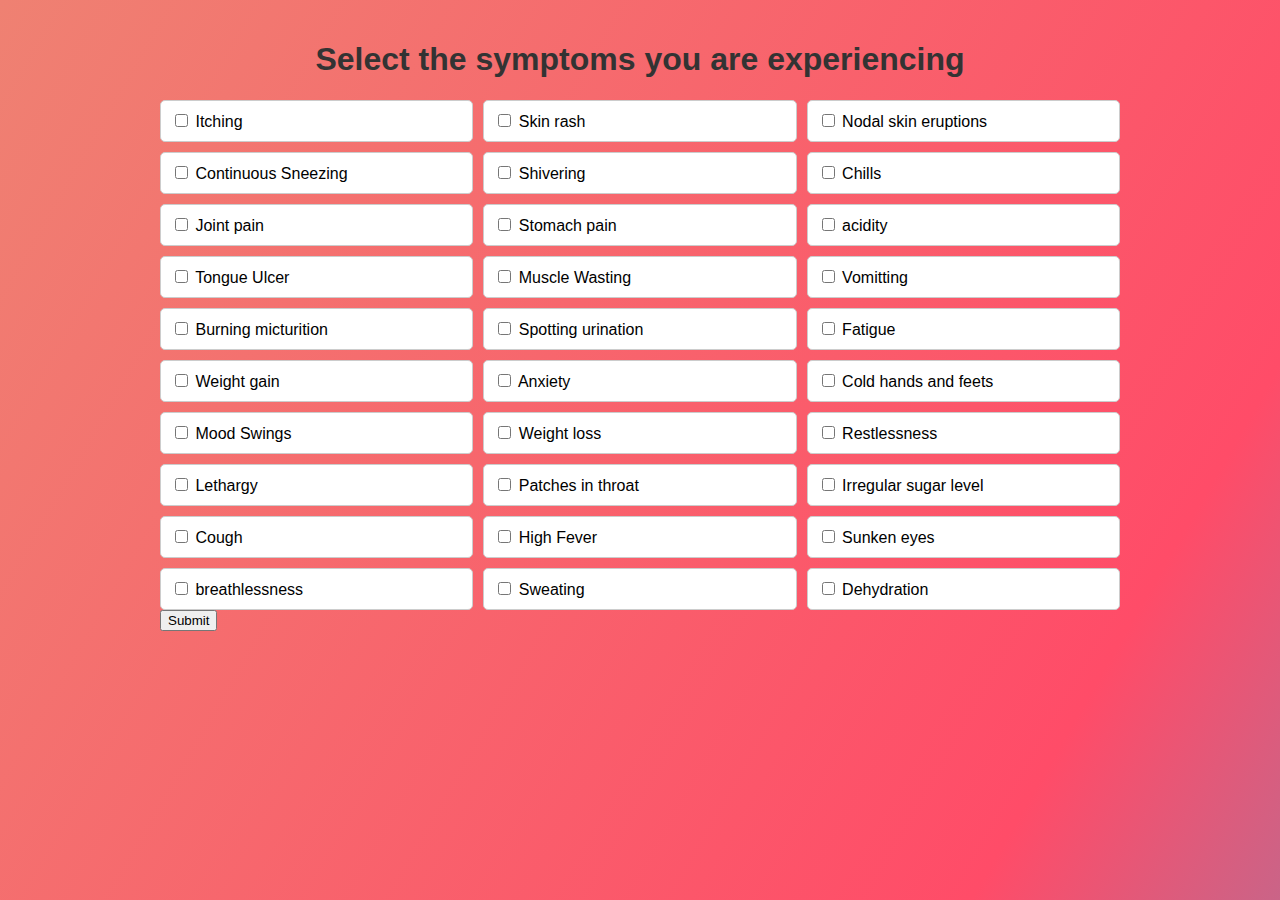
<file: dd.html>
<!DOCTYPE html>
<html>
<head>
    <title>Beautiful Home Page</title>
    <style>
        body {
            font-family: Arial, sans-serif;
            background-color: #f2f2f2;
            margin: 0;
            padding: 0;
        }
        
        .container {
            max-width: 960px;
            margin: 0 auto;
            padding: 20px;
        }
        
        h1 {
            text-align: center;
            color: #333;
        }
        
        .radio-container {
            display: grid;
            grid-template-columns: repeat(3, 1fr);
            grid-gap: 10px;
            margin-top: 20px;
        }
        
        .radio-button {
            display: inline-block;
            padding: 10px;
            background-color: #fff;
            border: 1px solid #ccc;
            border-radius: 5px;
            cursor: pointer;
            transition: background-color 0.3s ease;
        }
        
        .radio-button:hover {
            background-color: #f9f9f9;
        }

        .gradient-background {
    background: linear-gradient(300deg, #00bfff, #ff4c68, #ef8172);
    background-size: 180% 180%;
    animation: gradient-animation 18s ease infinite;
  }
  
  @keyframes gradient-animation {
    0% {
      background-position: 0% 50%;
    }
    50% {
      background-position: 100% 50%;
    }
    100% {
      background-position: 0% 50%;
    }
  }
    </style>
</head>
<body class="gradient-background">
    <div class="container">
        <h1>Select the symptoms you are experiencing </h1>
        <div class="radio-container">
            <div class="radio-button">
                <input type="checkbox" name="option" id="itching">
                <label for="option1">Itching</label>
            </div>
            <div class="radio-button">
                <input type="checkbox" name="option" id="skin_rash">
                <label for="option2">Skin rash</label>
            </div>
            <div class="radio-button">
                <input type="checkbox" name="option" id="nodal_skin_eruptions">
                <label for="option2">Nodal skin eruptions</label>
            </div>
            <div class="radio-button">
                <input type="checkbox" name="option" id="continuous_sneezing">
                <label for="option2">Continuous Sneezing</label>
            </div>
            <div class="radio-button">
                <input type="checkbox" name="option" id="shivering">
                <label for="option2">Shivering</label>
            </div>
            <div class="radio-button">
                <input type="checkbox" name="option" id="chills">
                <label for="option2">Chills</label>
            </div>
            <div class="radio-button">
                <input type="checkbox" name="option" id="joint_pain">
                <label for="option2">Joint pain</label>
            </div>
            <div class="radio-button">
                <input type="checkbox" name="option" id="stomach_pain">
                <label for="option2">Stomach pain</label>
            </div>
            <div class="radio-button">
                <input type="checkbox" name="option" id="acidity">
                <label for="option2">acidity</label>
            </div>
            <div class="radio-button">
                <input type="checkbox" name="option" id="ulcers_on_tongue">
                <label for="option2">Tongue Ulcer</label>
            </div>
            <div class="radio-button">
                <input type="checkbox" name="option" id="muscle_wasting">
                <label for="option2">Muscle Wasting</label>
            </div>
            <div class="radio-button">
                <input type="checkbox" name="option" id="vomitting">
                <label for="option2">Vomitting</label>
            </div>
            <div class="radio-button">
                <input type="checkbox" name="option" id="burning_micturition">
                <label for="option2">Burning micturition</label>
            </div>
            <div class="radio-button">
                <input type="checkbox" name="option" id="spotting_urination">
                <label for="option2">Spotting urination</label>
            </div>
            <div class="radio-button">
                <input type="checkbox" name="option" id="fatigue">
                <label for="option2">Fatigue</label>
            </div>
            <div class="radio-button">
                <input type="checkbox" name="option" id="weight_gain">
                <label for="option2">Weight gain</label>
            </div>
            <div class="radio-button">
                <input type="checkbox" name="option" id="anxiety">
                <label for="option2">Anxiety</label>
            </div>
            <div class="radio-button">
                <input type="checkbox" name="option" id="cold_hands_and_feets">
                <label for="option2">Cold hands and feets</label>
            </div>
            <!-- <div class="radio-button">
                <input type="checkbox" name="option" id="cold_hands_and_feets">
                <label for="option2">Swollen lymph nodes</label>
            </div> -->
            <div class="radio-button">
                <input type="checkbox" name="option" id="mood_swings">
                <label for="option2">Mood Swings</label>
            </div>
            <div class="radio-button">
                <input type="checkbox" name="option" id="weight_loss">
                <label for="option2">Weight loss</label>
            </div>
            <div class="radio-button">
                <input type="checkbox" name="option" id="restlessness">
                <label for="option2">Restlessness</label>
            </div>
            <div class="radio-button">
                <input type="checkbox" name="option" id="lethargy">
                <label for="option2">Lethargy</label>
            </div>
            <div class="radio-button">
                <input type="checkbox" name="option" id="patches_in_throat">
                <label for="option2">Patches in throat</label>
            </div>
            <div class="radio-button">
                <input type="checkbox" name="option" id="irregular_sugar_level">
                <label for="option2">Irregular sugar level</label>
            </div>
            <div class="radio-button">
                <input type="checkbox" name="option" id="cough">
                <label for="option2">Cough</label>
            </div>
            <div class="radio-button">
                <input type="checkbox" name="option" id="high_fever">
                <label for="option2">High Fever</label>
            </div>
            <div class="radio-button">
                <input type="checkbox" name="option" id="sunken_eyes">
                <label for="option2">Sunken eyes</label>
            </div>
            <div class="radio-button">
                <input type="checkbox" name="option" id="breathlessness">
                <label for="option2">breathlessness</label>
            </div>
            <div class="radio-button">
                <input type="checkbox" name="option" id="sweating">
                <label for="option2">Sweating</label>
            </div>
            
            
            <div class="radio-button">
                <input type="checkbox" name="option" id="dehydration">
                <label for="option30">Dehydration</label>
            </div>
            <!-- <div class="radio-button">
                <input type="checkbox" name="option" id="indigestion">
                <label for="option2">Indigestion</label>
            </div> -->
        </div>
        <div class="submit">
            <button type="submit">
                Submit
            </button>
        </div>
    </div>
</body>
</html>
</file>
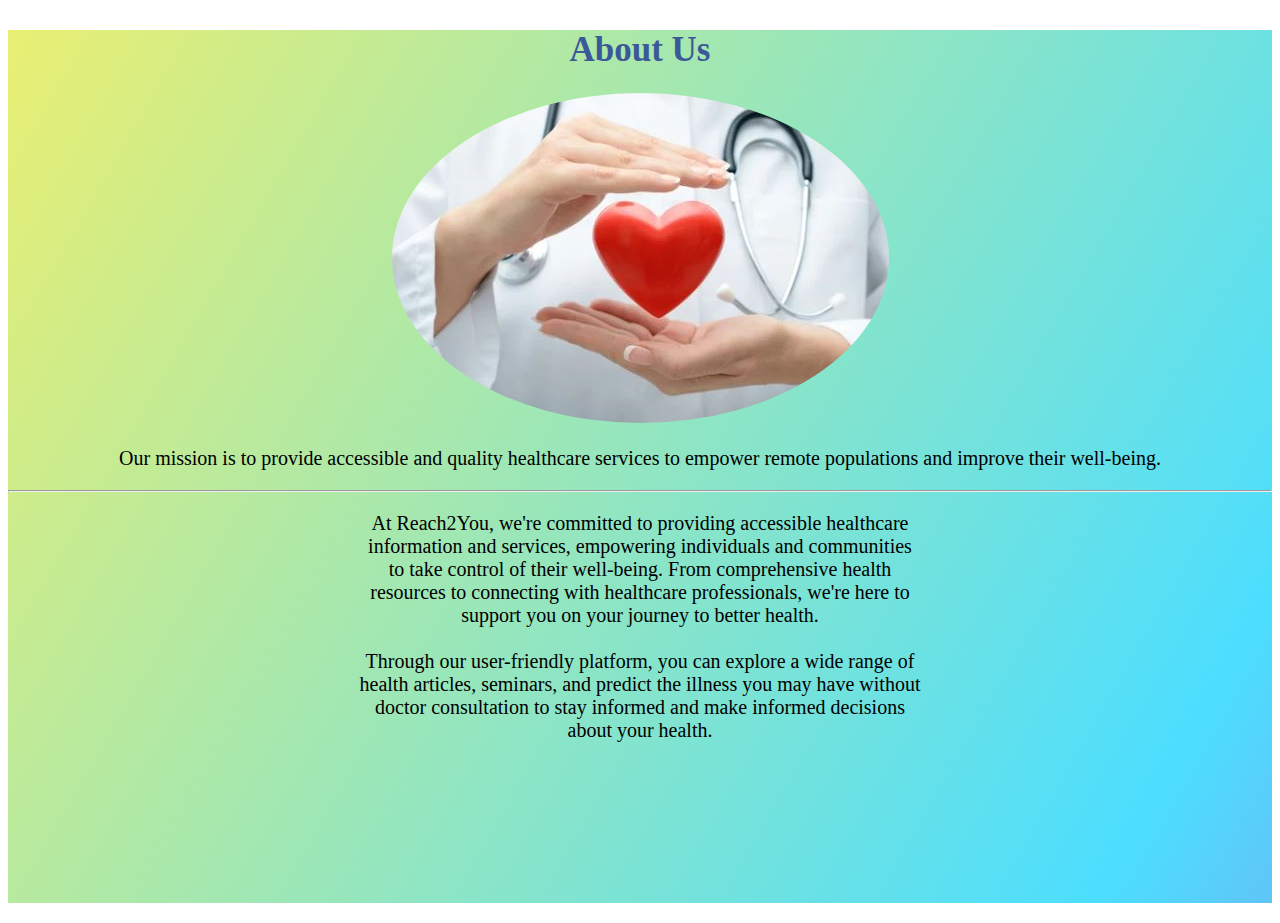
<file: website/html/Aboutus.html>
<!DOCTYPE html>
<html lang="en">
<head>
<meta charset="utf-8">
<title>HTML</title>
<link rel="stylesheet" href="https://cdnjs.cloudflare.com/ajax/libs/font-awesome/4.7.0/css/font-awesome.min.css">
<style>
    .About-us {
	  width: 100%;
	  text-align: center;
	 /* <!-- background-color: #78d7f9; --> */
	  margin-top: 30px;
	  margin-bottom: 0px;

	}

    .About-us {
    background: linear-gradient(300deg, #ff00bb, #4cdeff,#e9ef72);
    background-size: 180% 180%;
    animation: gradient-animation 18s ease infinite;
  }
  
  @keyframes gradient-animation {
    0% {
      background-position: 0% 50%;
    }
    50% {
      background-position: 100% 50%;
    }
    100% {
      background-position: 0% 50%;
    }
    }
    
    .para {
        text-align: center;
        margin-left: 350px;
        margin-right: 350px;
    }
	h1{
	  color: red;
	  font-size: 35px;
	}
	img {
	  border-radius: 50%;
	}
	
	p {
	  font-size: 20px;
	} 
    h3 {
	}
    a {
      padding: 20px;
	  text-align: center;
	  text-decoration: none;
	  margin: 5px 2px;
	  background: #3B5998;
      color: white;
	  border-radius: 8px;
	 font-size: 50px;	  
   } 
</style>
</head>
<body>
  <div class="About-us">
    <h1 style="color:#3B5998"> About Us </h1>
	<img src="./doctor.jpg">
	<p>Our mission is to provide accessible and quality healthcare services to empower remote populations and improve their well-being.</p>
	<hr>
    <div class="para">
	<p>At Reach2You, we're committed to providing accessible healthcare information and services, empowering individuals and communities to take control of their well-being. From comprehensive health resources to connecting with healthcare professionals, we're here to support you on your journey to better health.
       <br><br> Through our user-friendly platform, you can explore a wide range of health articles, seminars, and predict the illness you may have without doctor consultation to stay informed and make informed decisions about your health. 
       <br><br><br><br><br><br><br><br>
    </p>
    </div>
    <!-- <h3> follow us on </h3>
   <a href="#" class="fa fa-facebook"></a> 
   <a href="#" class="fa fa-twitter"></a> 
   <a href="#" class="fa fa-linkedin"></a>  -->
  </div>
</body>
</html>
</file>
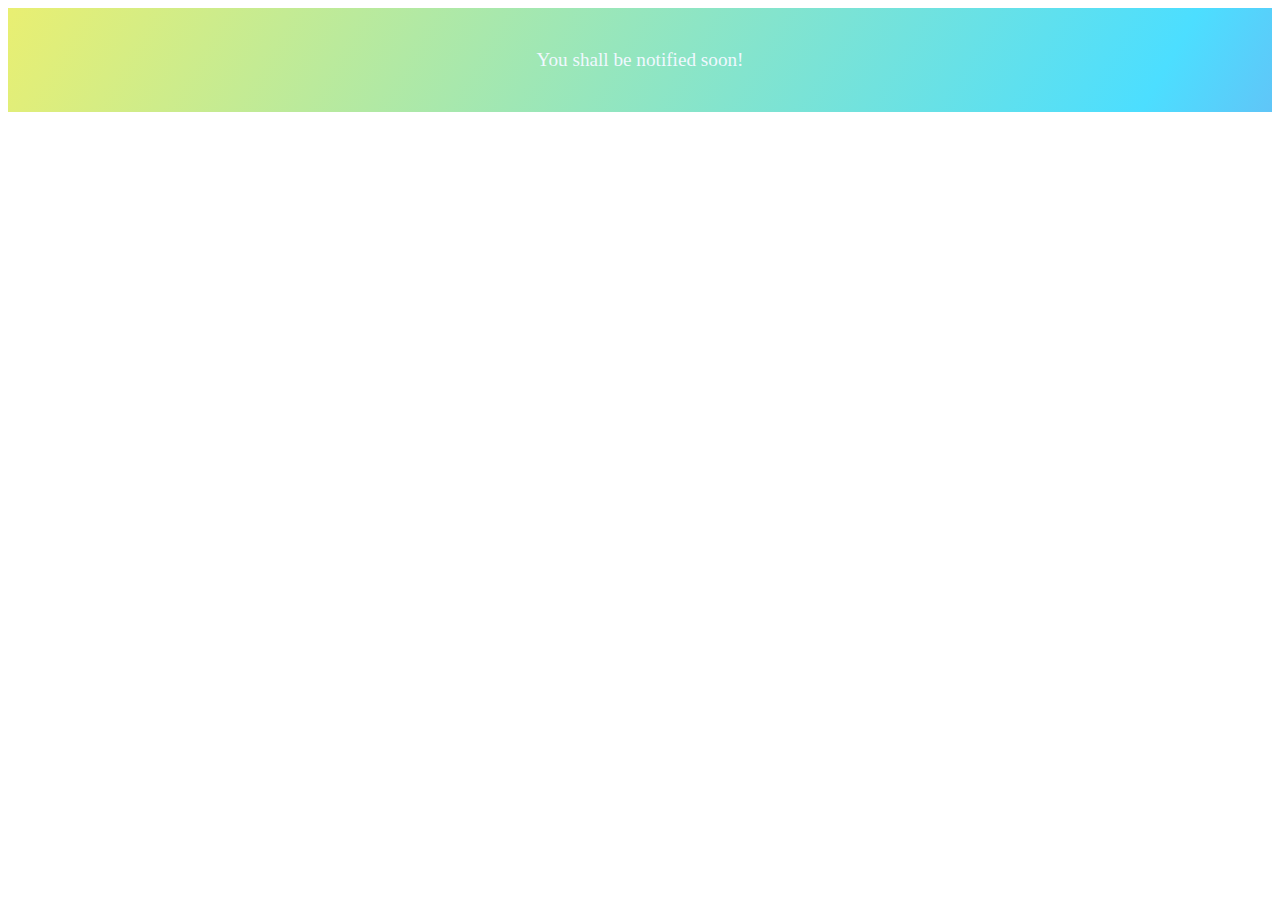
<file: website/html/appoin_confirm.html>
<!DOCTYPE html>
<html lang="en">
<head>
    <meta charset="UTF-8">
    <meta name="viewport" content="width=device-width, initial-scale=1.0">
    <title>Document</title>
</head>
<body>
    <div class="ok">
        <br>
        <p style="color:aliceblue">
            You shall be notified soon!
        </p>
        <br>
    </div>
</body>

<style>
    .ok{
        text-align: center;
        font-size:larger;
        font-weight: 100;
    }

    .ok {
    background: linear-gradient(300deg, #ff00bb, #4cdeff,#e9ef72);
    background-size: 180% 180%;
    animation: gradient-animation 18s ease infinite;
  }
  
  @keyframes gradient-animation {
    0% {
      background-position: 0% 50%;
    }
    50% {
      background-position: 100% 50%;
    }
    100% {
      background-position: 0% 50%;
    } 
    }
</style>
</html>
</file>
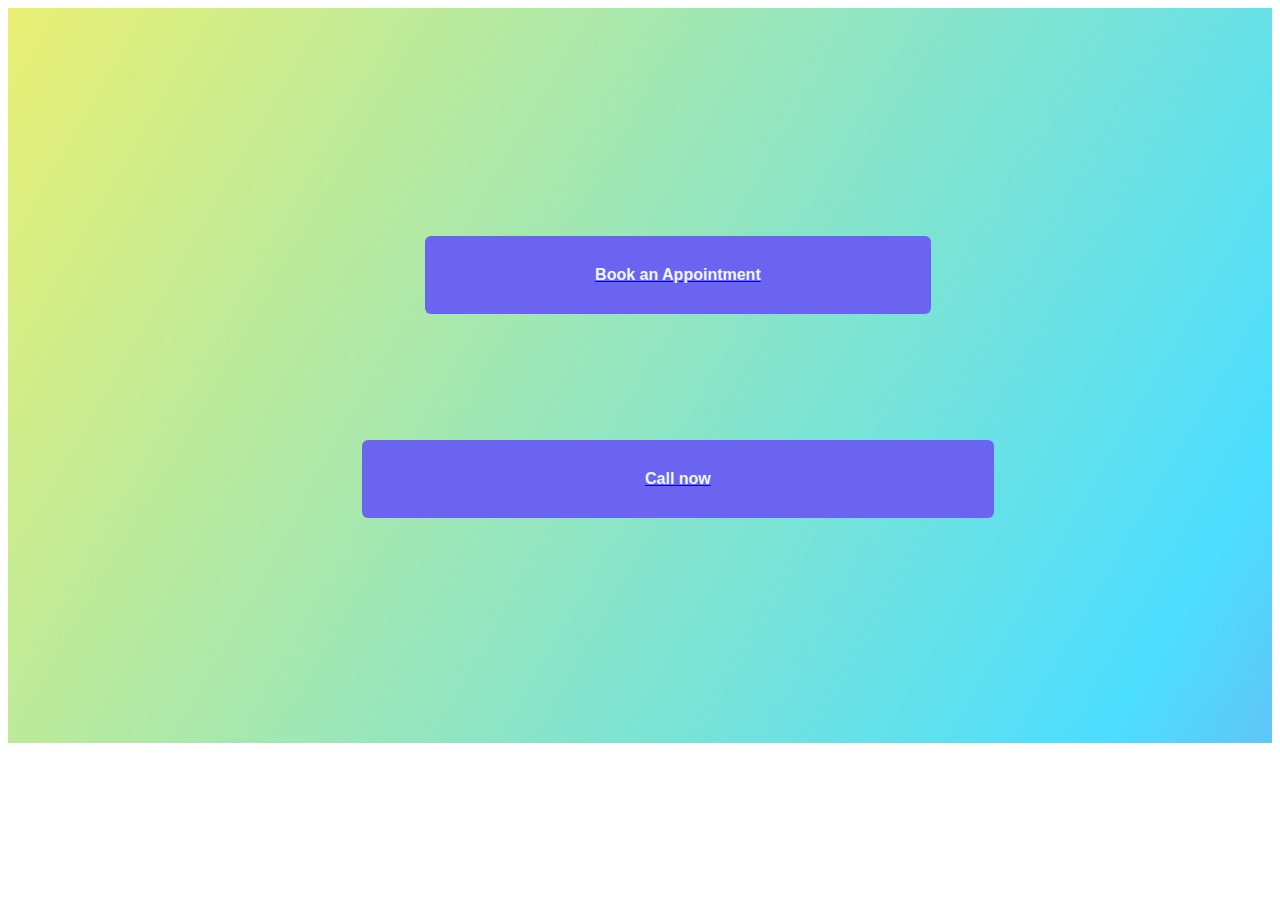
<file: website/html/book_appointment.html>
<!DOCTYPE html>
<html lang="en">
<head>
    <meta charset="UTF-8">
    <meta name="viewport" content="width=device-width, initial-scale=1.0">
    <title>Document</title>
</head>
<body>
    <div class="appoin">
    <div>
        <button class="formbold-btn"><a href="./Offline_Appointment.html"><p style="color:aliceblue">Book an Appointment</p></a></button>
    </div>
    <div>
        <button class="call"><a href="tel:9945774007"><p style="color:aliceblue">Call now</p></a></button>
    </div>
    <br><br><br><br><br><br><br><br><br>
</div>

</body>  
<style>
    .formbold-btn{
        text-align: center;
      font-size: 16px;
      border-radius: 6px;
      padding: 14px 32px;
      margin: 5%;
      margin-top:18%;
      margin-left:33%;
      border: none;
      font-weight: 600;
      background-color: #6a64f1;
      /* color: white; */
       width: 40%; 
      cursor: pointer;
    }

    .call{
        text-align: center;
      font-size: 16px;
      border-radius: 6px;
      padding: 14px 32px;
      margin: 5%;
      margin-left:28%;
      border: none;
      font-weight: 600;
      background-color: #6a64f1;
      color: white;
       width: 50%; 
      cursor: pointer;
    }
    .appoin {
    background: linear-gradient(300deg, #ff00bb, #4cdeff,#e9ef72);
    background-size: 180% 180%;
    animation: gradient-animation 18s ease infinite;
  }
  
  @keyframes gradient-animation {
    0% {
      background-position: 0% 50%;
    }
    50% {
      background-position: 100% 50%;
    }
    100% {
      background-position: 0% 50%;
    }
    }

</style>

</html>
</file>
